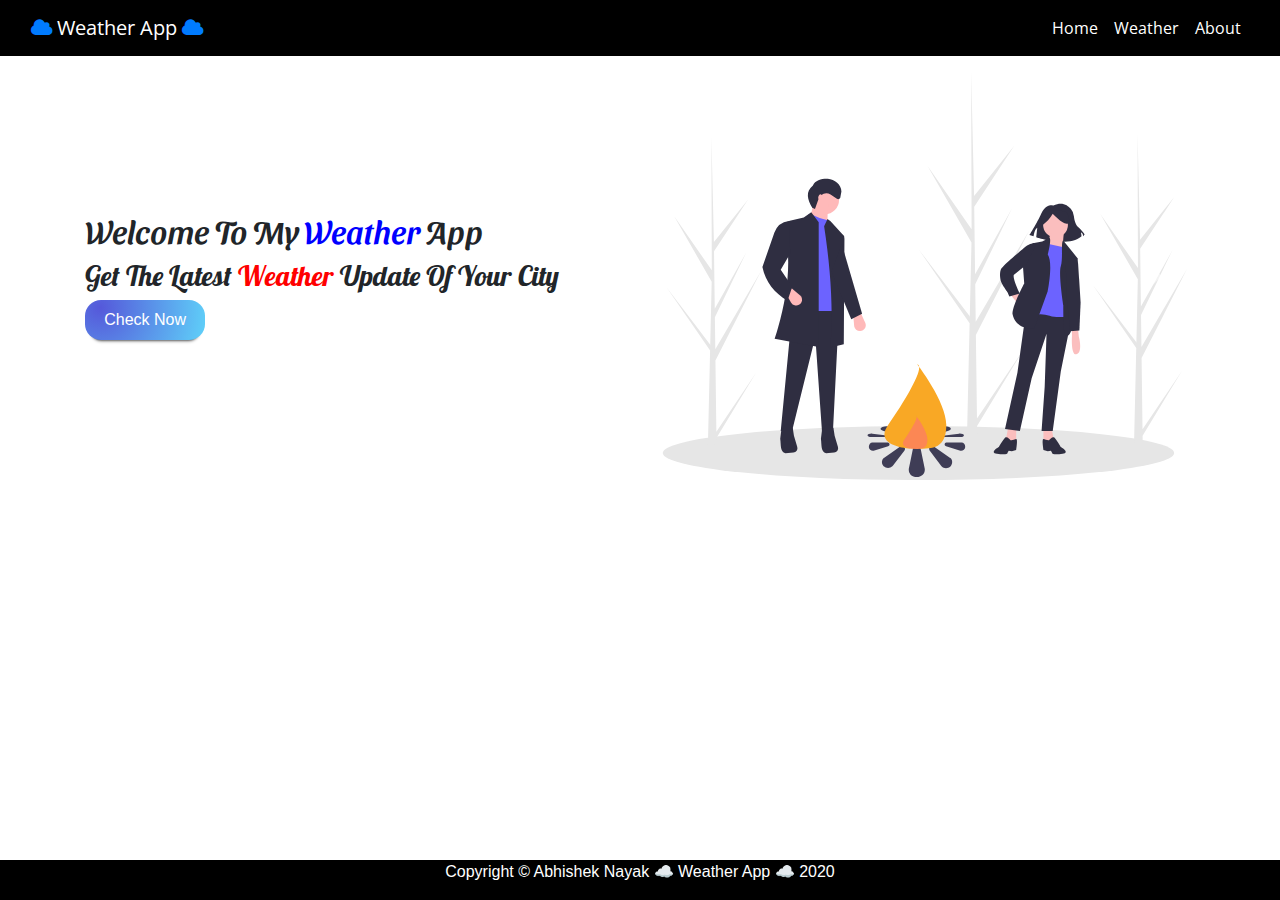
<file: index.html>
<!DOCTYPE html>
<html lang="en">
<head>
    <meta charset="UTF-8">
    <meta name="viewport" content="width=device-width, initial-scale=1.0">
    <title>Weather App</title>
   
   <link rel="stylesheet" href="https://cdn.jsdelivr.net/npm/bootstrap@4.5.3/dist/css/bootstrap.min.css">
    <link rel="stylesheet" href="https://stackpath.bootstrapcdn.com/font-awesome/4.7.0/css/font-awesome.min.css">
    <link rel="stylesheet" href="css\style.css">

    
    <script src="https://code.jquery.com/jquery-3.5.1.slim.min.js"></script>
    <script src="https://cdn.jsdelivr.net/npm/bootstrap@4.5.3/dist/js/bootstrap.bundle.min.js"></script>
    <link rel="shortcut icon" href="./image/logo.png" type="image/png">
</head>

<body>
<!-- Navbar Creations -->

    <section class="menubar">
        <div class="container-fluid">

            <nav class="navbar navbar-expand-lg">
                <a class="navbar-brand" href="/"><i class="fa fa-cloud" aria-hidden="true"></i> <span class="headName"> Weather App</span> <i class="fa fa-cloud" aria-hidden="true"></i></a>
                <button class="navbar-toggler" type="button" data-toggle="collapse"
                    data-target="#navbarSupportedContent" aria-controls="navbarSupportedContent" aria-expanded="false"
                    aria-label="Toggle navigation">
                    <!-- <span class="navbar-toggler-icon"></span> -->
                    <i class="fa fa-bars" aria-hidden="true"></i>
                </button>

                <div class="collapse navbar-collapse" id="navbarSupportedContent">
                    <ul class="navbar-nav ml-auto">
                        <li class="nav-item active">
                            <a class="nav-link" href="./index.html">Home<span class="sr-only">(current)</span></a>
                        </li>
                        <li class="nav-item">
                            <a class="nav-link" href="./weather.html">Weather<span class="sr-only">(current)</span></a>
                        </li>
                        <li class="nav-item">
                            <a class="nav-link" href="./about.html">About<span class="sr-only">(current)</span></a>
                        </li>
                    </ul>
                </div>
            </nav>

        </div>
    </section>

    <!-- header design -->

    <section class="header_ui">
        <div class="container">
            <div class="row">

                <!-- column left design  -->
                    <div class="col-md-6 col-12 mx-auto header_left">
                       <h2>Welcome To My <span class="blue_color">Weather</span> App</h2>
                       <h3>Get The Latest <span class="blue_color2">Weather</span> Update Of Your City</h3>
                       <a href="./weather.html"><button class="cheakbtn">Check Now</button></a>
                    </div>


                <!-- column right design  -->
                <div class="col-md-6 col-12 mx-auto header_right">
                    <div id="carouselExampleControls" class="carousel slide" data-ride="carousel">
                        <div class="carousel-inner">

                          <div class="carousel-item active">
                            <img src="image/winter.svg" class="w-100" alt="img-error">
                          </div>
                          <div class="carousel-item">
                            <img src="image/extra.svg" class="w-100" alt="img-error">
                          </div>
                          <div class="carousel-item">
                            <img src="image/img1.svg" class="w-100" alt="img-error">
                          </div>
                          <div class="carousel-item">
                            <img src="image/img4.svg" class="w-100" alt="img-error">
                          </div>
                          <div class="carousel-item">
                            <img src="image/img5.svg" class="w-100" alt="img-error">
                          </div>
                          <div class="carousel-item">
                            <img src="image/img6.svg" class="w-100" alt="img-error">
                          </div>
                          <div class="carousel-item">
                            <img src="image/img3.svg" class="w-100" alt="img-error">
                          </div>
                          <div class="carousel-item">
                            <img src="image/snow.svg" class="w-100" alt="img-error">
                          </div>
                          


                        </div>
                        <a class="carousel-control-prev" href="#carouselExampleControls" role="button" data-slide="prev">
                          <span class="carousel-control-prev-icon" aria-hidden="true"></span>
                          <span class="sr-only">Previous</span>
                        </a>
                        <a class="carousel-control-next" href="#carouselExampleControls" role="button" data-slide="next">
                          <span class="carousel-control-next-icon" aria-hidden="true"></span>
                          <span class="sr-only">Next</span>
                        </a>
                      </div>
                </div>



            </div>
        </div>
    </section>


    <!-- footer design  -->
    <footer class="footer">
      <p>Copyright &copy; Abhishek Nayak ☁️ Weather App ☁️ 2020</p>
    </footer>
    
    

</body>

</html>
</file>
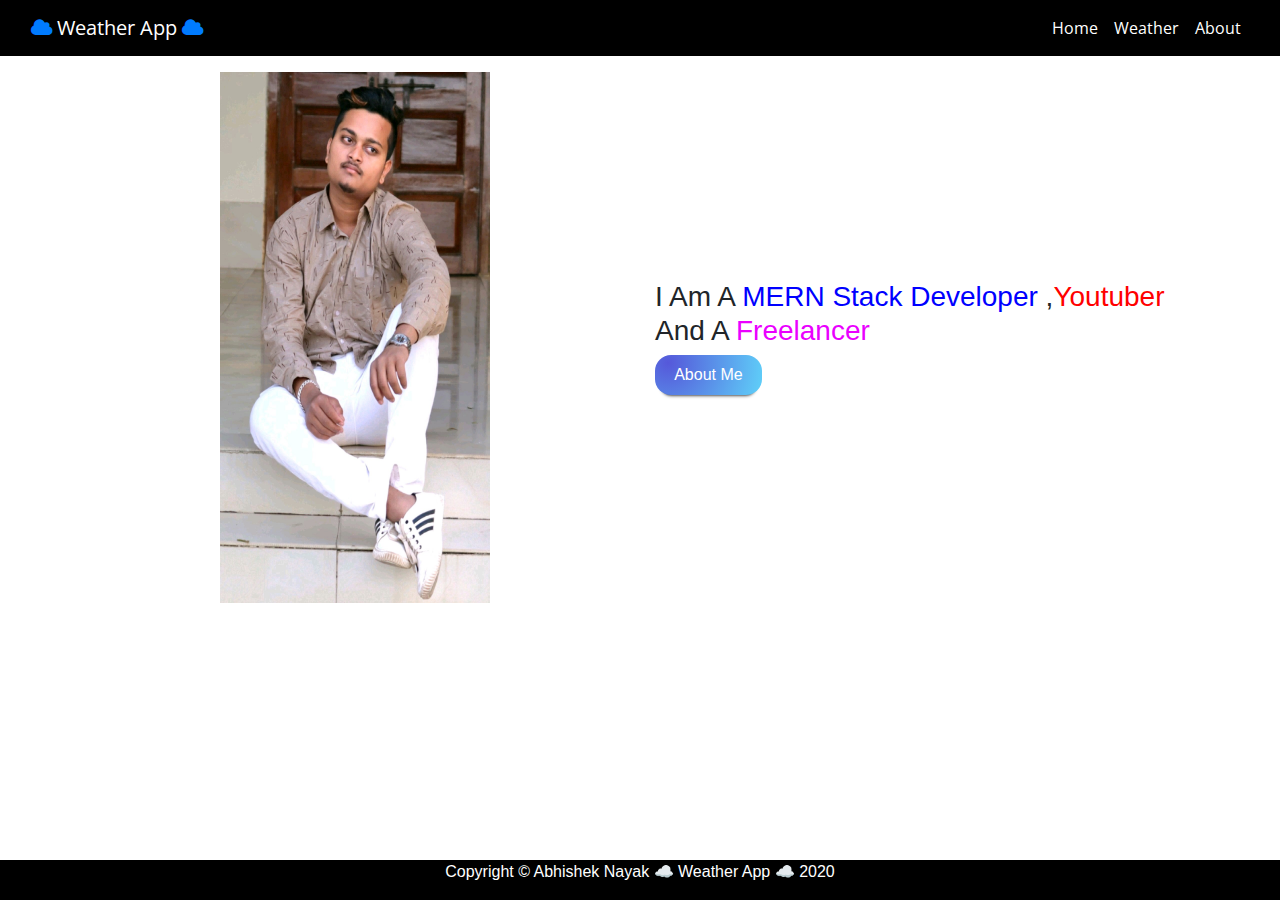
<file: about.html>
<!DOCTYPE html>
<html lang="en">

<head>
    <meta charset="UTF-8">
    <meta name="viewport" content="width=device-width, initial-scale=1.0">
    <title>Weather App</title>
  
   <link rel="stylesheet" href="https://cdn.jsdelivr.net/npm/bootstrap@4.5.3/dist/css/bootstrap.min.css">
    <link rel="stylesheet" href="https://stackpath.bootstrapcdn.com/font-awesome/4.7.0/css/font-awesome.min.css">
    <link rel="stylesheet" href="css\style.css">

    
    <script src="https://code.jquery.com/jquery-3.5.1.slim.min.js"></script>
    <script src="https://cdn.jsdelivr.net/npm/bootstrap@4.5.3/dist/js/bootstrap.bundle.min.js"></script>
    <link rel="shortcut icon" href="./image/logo.png" type="image/png">
</head>

<body>
<!-- Navbar Creations -->

<section class="menubar">
    <div class="container-fluid">

        <nav class="navbar navbar-expand-lg">
            <a class="navbar-brand" href="/"><i class="fa fa-cloud" aria-hidden="true"></i> <span class="headName"> Weather App</span> <i class="fa fa-cloud" aria-hidden="true"></i></a>
            <button class="navbar-toggler" type="button" data-toggle="collapse"
                data-target="#navbarSupportedContent" aria-controls="navbarSupportedContent" aria-expanded="false"
                aria-label="Toggle navigation">
                <!-- <span class="navbar-toggler-icon"></span> -->
                <i class="fa fa-bars" aria-hidden="true"></i>
            </button>

            <div class="collapse navbar-collapse" id="navbarSupportedContent">
                <ul class="navbar-nav ml-auto">
                    <li class="nav-item active">
                        <a class="nav-link" href="./index.html">Home<span class="sr-only">(current)</span></a>
                    </li>
                    <li class="nav-item">
                        <a class="nav-link" href="./weather.html">Weather<span class="sr-only">(current)</span></a>
                    </li>
                    <li class="nav-item">
                        <a class="nav-link" href="./about.html">About<span class="sr-only">(current)</span></a>
                    </li>
                </ul>
            </div>
        </nav>

    </div>
</section>


    <!-- header design -->

    <section class="header_ui">
        <div class="container">
            <div class="row">

                <!-- column left design  -->
                    <div class="col-md-6 col-12 mx-auto header_left align-items-center">
                      <img src="image/mypic.jpg" class="img-fluid img_sizer" alt="No image">
                    </div>


                <!-- column right design  -->
                <div class="col-md-6 col-12 mx-auto About_header_right align-items-center">
                    <h3>I Am A <span class="blue_color">MERN Stack Developer </span>,<span class="blue_color2">Youtuber</span> And A <span style="color: rgb(234, 0, 255);">Freelancer</span></h3>
                    <a href="#"><button class="cheakbtn">About Me</button></a>          
                </div>



            </div>
        </div>
    </section>


    <!-- footer design  -->
    <footer class="footer">
      <p>Copyright &copy; Abhishek Nayak ☁️ Weather App ☁️ 2020</p>
    </footer>
    

</body>

</html>
</file>
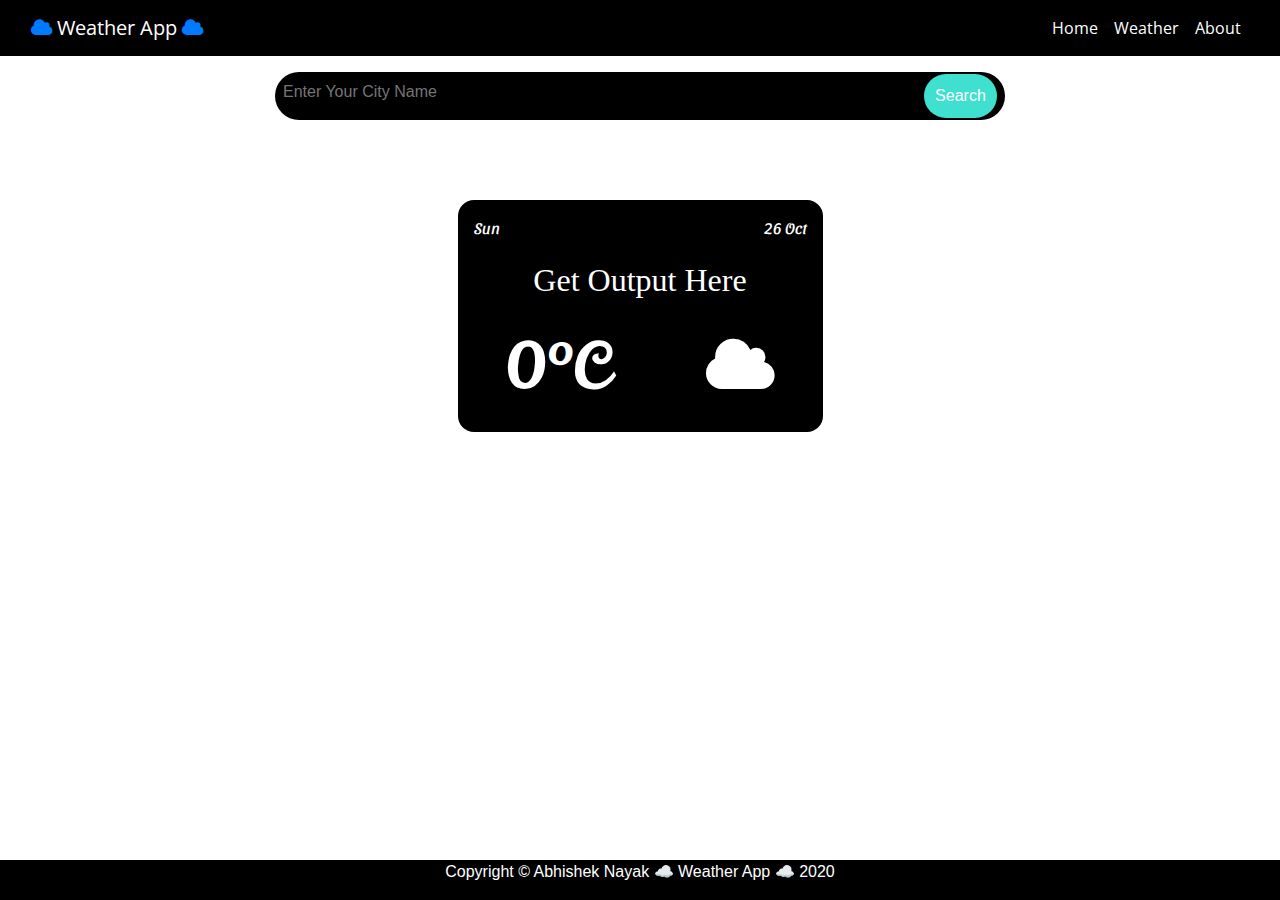
<file: weather.html>
<!DOCTYPE html>
<html lang="en">

<head>
    <meta charset="UTF-8">
    <meta name="viewport" content="width=device-width, initial-scale=1.0">
    <title>Weather App</title>
   
   <link rel="stylesheet" href="https://cdn.jsdelivr.net/npm/bootstrap@4.5.3/dist/css/bootstrap.min.css">
    <link rel="stylesheet" href="https://stackpath.bootstrapcdn.com/font-awesome/4.7.0/css/font-awesome.min.css">
    <link rel="stylesheet" href="css\style.css">

    
    <script src="https://code.jquery.com/jquery-3.5.1.slim.min.js"></script>
    <script src="https://cdn.jsdelivr.net/npm/bootstrap@4.5.3/dist/js/bootstrap.bundle.min.js"></script>
    <link rel="shortcut icon" href="./image/logo.png" type="image/png">
</head>

<body>
<!-- Navbar Creations -->

<section class="menubar">
    <div class="container-fluid">

        <nav class="navbar navbar-expand-lg">
            <a class="navbar-brand" href="/"><i class="fa fa-cloud" aria-hidden="true"></i> <span class="headName"> Weather App</span> <i class="fa fa-cloud" aria-hidden="true"></i></a>
            <button class="navbar-toggler" type="button" data-toggle="collapse"
                data-target="#navbarSupportedContent" aria-controls="navbarSupportedContent" aria-expanded="false"
                aria-label="Toggle navigation">
                <!-- <span class="navbar-toggler-icon"></span> -->
                <i class="fa fa-bars" aria-hidden="true"></i>
            </button>

            <div class="collapse navbar-collapse" id="navbarSupportedContent">
                <ul class="navbar-nav ml-auto">
                    <li class="nav-item active">
                        <a class="nav-link" href="./index.html">Home<span class="sr-only">(current)</span></a>
                    </li>
                    <li class="nav-item">
                        <a class="nav-link" href="./weather.html">Weather<span class="sr-only">(current)</span></a>
                    </li>
                    <li class="nav-item">
                        <a class="nav-link" href="./about.html">About<span class="sr-only">(current)</span></a>
                    </li>
                </ul>
            </div>
        </nav>

    </div>
</section>

    <!-- Weather interface design -->

    <section class="header_ui">
        <div class="container">
            <div class="row">
                
                <div class="col-12 col-lg-8 mx-auto Weather_holder">
                   

                    <div class="above_design">
                        <form class="search_form">
                            <input type="text" id="cityName" placeholder="Enter Your City Name" autocomplete="none">
                            <input type="submit" value="Search" id="submitBtn">
                        </form>
                    </div>


                <div class="combined">

                    <div class="upperlayer">
                        <div class="date_holder">
                            <p id="day">Tuesday</p>
                            <p id="today_date">26 Oct</p>
                        </div>
                    </div>


                    <div class="middlelayer">
                        <p id="city_name2">Get Output Here</p>
                        <div class="downlayer data_hide">
                            <p id="temp"><span>0</span><sup>o</sup>C</p>
                            <p id="temp_status"><i class="fa fa-cloud" aria-hidden="true"></i></p>
                        </div>
                    </div>
                </div>



                </div> 
            
            </div>
        </div>
    </section>


    <!-- footer design  -->
       <footer class="footer">
      <p>Copyright &copy; Abhishek Nayak ☁️ Weather App ☁️ 2020</p>
    </footer>
    

    <script src="js/index.js"></script>
</body>
</html>
</file>
